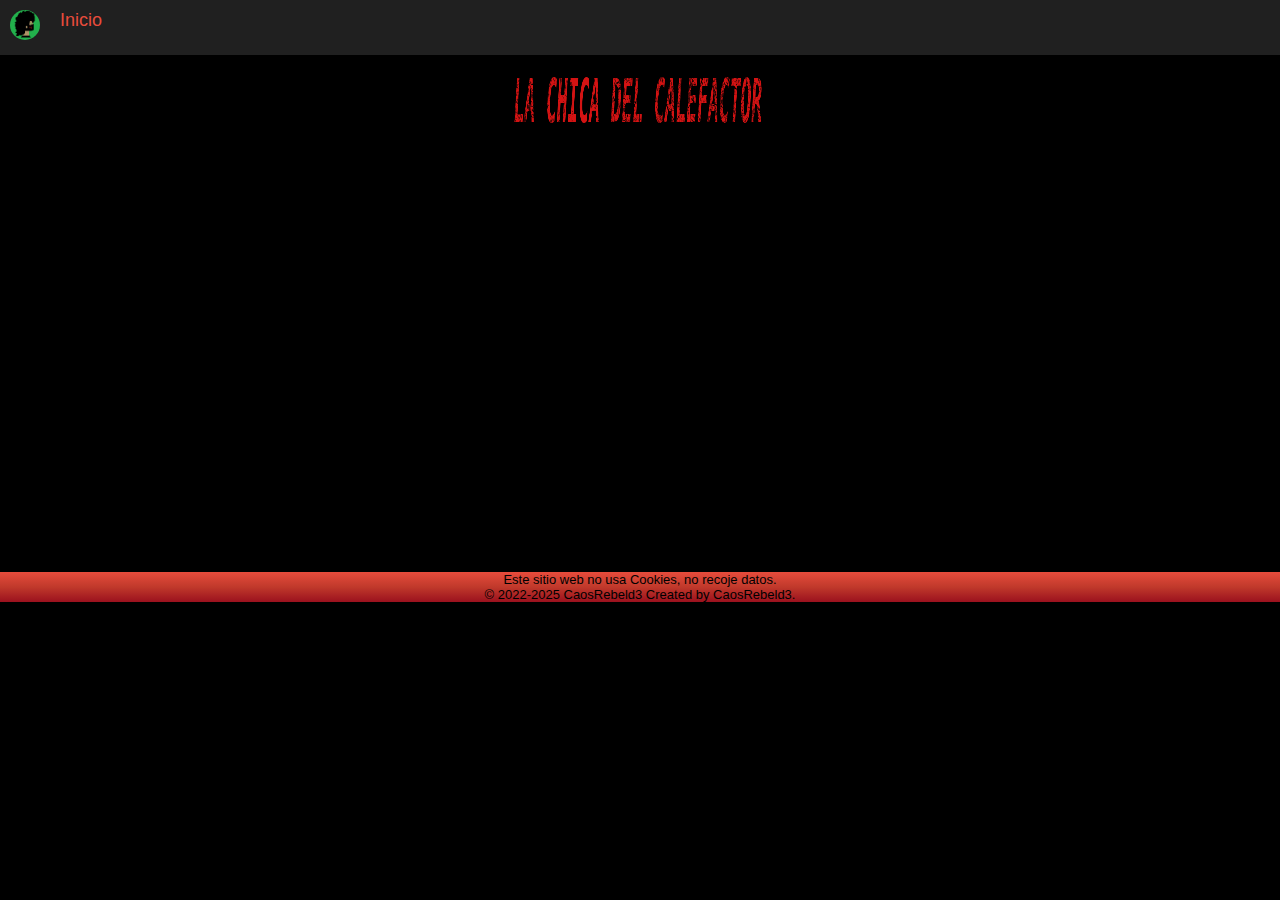
<file: lcdc.html>
<!DOCTYPE html>
<html lang="es">
<head>
  <meta charset="UTF-8">
  <title>LCDC</title>
  <meta charset="utf-8" />
  <meta name="viewport" content="width=device-width, initial-scale=1, maximum-scale=1" />
  <meta name="appel-mobile-wep-app-capable" content="yes" />
  <link rel="stylesheet" href="css/main.css">
  <link rel="icon" href="img/caos.png" type="image/png">
  <style type="text/css">
    .inof{
      background: #202020;
      width: 350px;
      height: 400px;
      display: block;
      margin: auto;
      top: 10px;
      position: relative;
      border-radius: 10px 7px 10px 7px;
  }
  .para {
      text-align: center;
      font-size: 27px;
      font-family: monospace;
      position: relative;
      margin: 10px;
      color: #e74c3c;
    }
    .musica {
        display: block;
        margin: auto;
        widht: 350px;
        height: 350px;
      }
       .lcdc{
            position: relative;
            top: 10px;
           }
          @media (max-width: 768px) {
            .lcdc{
            position: relative;
            top: 10px;
           }
      .inof {
        background: #202020;
        width: 350px;
        height: 400px;
        display: block;
        margin: auto;
        top: 10px;
        position: relative;
        border-radius: 10px 7px 10px 7px;
      }
      .para {
        text-align: center;
        font-size: 27px;
        font-family: monospace;
        position: relative;
        margin: 10px;
        color: #e74c3c;
      }
      .musica {
        display: block;
        margin: auto;
        widht: 350px;
        height: 350px;
      }
    }
  </style>
</head>
<body>
  <header>
    <nav>
      <div class="menu-icon" onclick="toggleMenu()">
        <span class="bar"></span>
        <span class="bar"></span>
        <span class="bar"></span>
      </div>
      <ul id="menu" class="menu">
        <li><a href="#"><img class="ava" src="img/caos.png"></a></li>
        <li><a href="index.html">Inicio</a></li>
      </ul>
    </nav>
  </header>
  <div class="lcdc">
  <img class="logo" src="img/lcdc.png">
 <iframe class="musica" width="350" height="350" src="https://www.youtube.com/embed/HSk6pdHbqUg?si=hE3fHRG_zk7fxrb_" title="YouTube video player" frameborder="0" allow="accelerometer; autoplay; clipboard-write; encrypted-media; gyroscope; picture-in-picture; web-share" referrerpolicy="strict-origin-when-cross-origin" allowfullscreen></iframe>
  </div><br><br><br>
  <footer class="pie">
    <p>
    Este sitio web no usa Cookies, no recoje datos.<br>
     &#169; 2022-2025 CaosRebeld3 Created by CaosRebeld3.
    </p>
  </footer>
  <script src="main.js"></script>
</body>
</html>
</file>
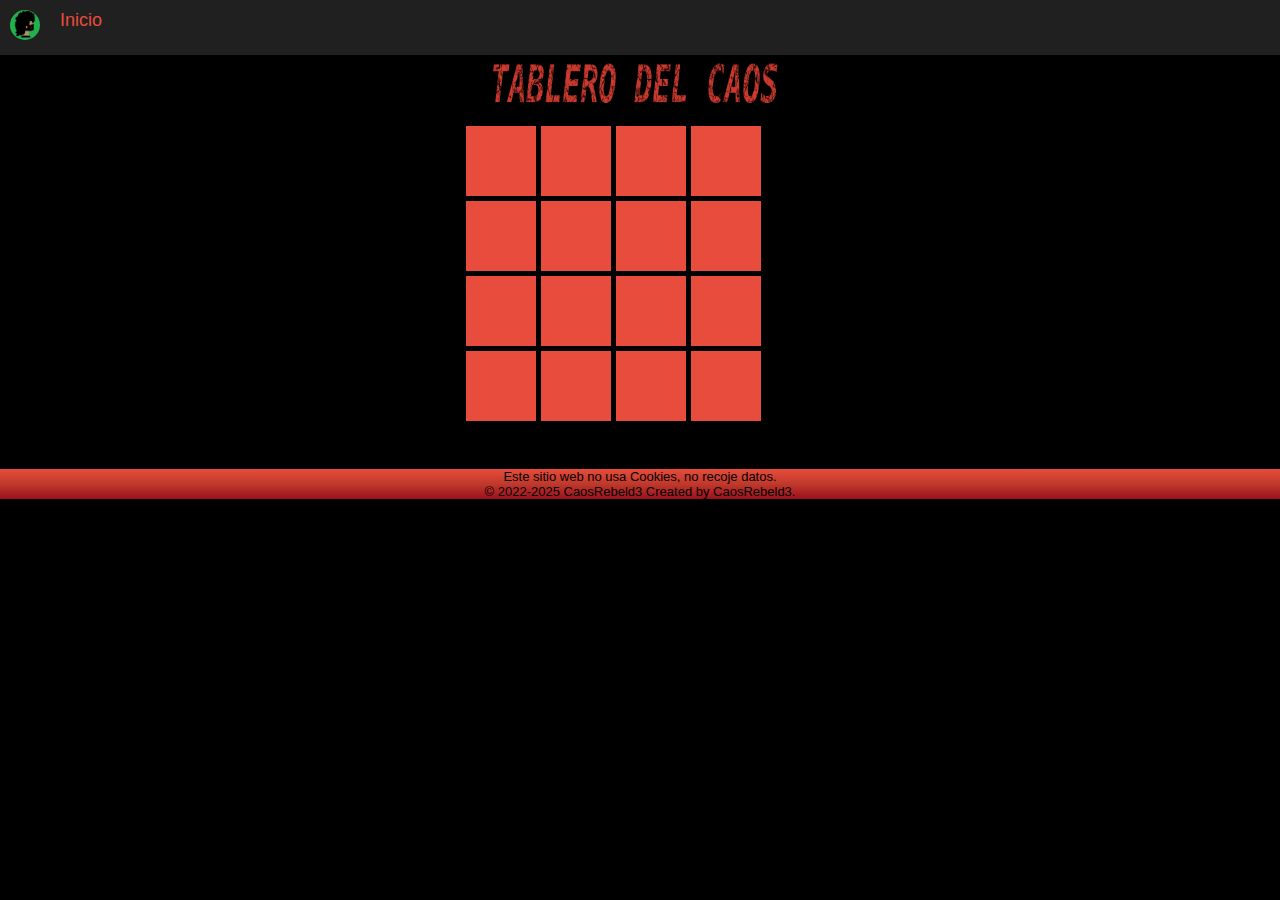
<file: proyecto.html>
<!DOCTYPE html>
<html lang="es">
<head>
  <meta charset="UTF-8">
  <title>TableroDelCaos</title>
  <meta charset="utf-8" />
  <meta name="viewport" content="width=device-width, initial-scale=1, maximum-scale=1" />
  <meta name="appel-mobile-wep-app-capable" content="yes" />
  <link rel="stylesheet" href="css/main.css">
  <link rel="icon" href="img/caos.png" type="image/png">
  <style type="text/css">
    
.board {
    display: grid;
    grid-template-columns: repeat(4, 70px); /*  columnas de 70px */
    grid-template-rows: repeat(4, 70px);    /*  filas de 70px */
    gap: 5px;
}

.cell {
    width: 70px;
    height: 70px;
    background-color: #e74c3c;
    display: flex;
    justify-content: center;
    align-items: center;
    cursor: pointer;
    border: 1px solid #000000;
    position: relative;
}

.cell img,
.cell .text {
    display: none; /* Ocultamos imágenes y textos inicialmente */
}

.cell .text {
    font-size: 12px;
    color: silver;
    text-align: center;
}

/* Estilo del enlace cuando no queden casillas visibles */
#gameOverLink {
    display: none;
    margin-top: 20px;
    font-size: 20px;
    color: yellowgreen;
    text-decoration: none;
    text-align: center;
}

#gameOverLink:hover {
    text-decoration: underline;
}
.dos {
  width: 200px;
  height: 50px;
}
  </style>
</head>
<body>
  <header>
    <nav>
      <div class="menu-icon" onclick="toggleMenu()">
        <span class="bar"></span>
        <span class="bar"></span>
        <span class="bar"></span>
      </div>
      <ul id="menu" class="menu">
        <li><a href="#"><img class="ava" src="img/caos.png"></a></li>
        <li><a href="index.html">Inicio</a></li>
         </ul>
    </nav>
  </header>
  <main>
    <section>
      <img class="tablero" src="img/table.png">
   
  <div class="infota">
       <!--  Tablero -->
     <a id="gameOverLink" href="lcdc.html" target="_blank" style="display:none;">¡Bienvenido al Caos! ENTRA</a>
    <div class="board" id="board"></div>
    <script src="scriptDos.js"></script>
      <!-- Fin tablero -->
    <p class="parrata">
      
    </p>
  </div><br><br>
<footer class="pie">
    <p>
    Este sitio web no usa Cookies, no recoje datos.<br>
     &#169; 2022-2025 CaosRebeld3 Created by CaosRebeld3.
    </p>
</footer>
  </main>
  <script src="main.js"></script>
</body>
</html>
</file>
<file: css/main.css>
/* Estilos básicos de la página */
body {
  font-family: Arial, sans-serif;
  margin: 0;
  padding: 0;
  background: black;
  color: #e74c3c;
}

header {
  background: #202020;
  padding: 10px;
}

nav {
  display: flex;
  justify-content: space-between;
  align-items: center;
}
.tablerocaos {
  width: 25px;
  height: 25px;
}
.redes {
  width: 25px;
  height: 25px;
  border-radius: 50px;
}
.itc{
  width: 75px;
  height: 25px;
}
.menu-icon {
  display: none;
  flex-direction: column;
  cursor: pointer;
}

.menu-icon .bar {
  width: 25px;
  height: 3px;
  background-color: #e74c3c;
  margin: 5px 0;
}

/* Estilo del menú */
.menu {
  list-style-type: none;
  margin: 0;
  padding: 0;
  display: flex;
}

.menu li {
  margin-right: 20px;
}

.menu a {
  color: #e74c3c;
  text-decoration: none;
  font-size: 18px;
}
.logo {
  width: 300px;
  height: 100px;
  display: block;
  margin: auto;
}
.info{
  background: transparent;
  width: 350px;
  height: auto;
  display: block;
  margin: auto;
  top: 10px;
  position: relative;
}
.parra {
  text-align: center;
  font-size: 27px;
  font-family: monospace;
  border-style: inset;
  border-color: #e74c3c;
  position: relative;
  margin: 10px;
  color: #e74c3c;
  border-left: none;
  border-right: none;
}
.infodos {
  background: transparent;
  width: 350px;
  height: auto;
  display: block;
  margin: auto;
  top: 10px;
  position: relative;
}
.parrafo {
  text-align: center;
  font-size: 25px;
  font-family: monospace;
  border-style: inset;
  border-color: darkred;
  position: relative;
  margin: 10px;
  color: #e74c3c;
  border-bottom: none;
  border-top: none;
}
.pie {
  position: relative;   
  width: 100%;  
  color: black; 
  text-align: center; 
  font-size: 13px;
  background: linear-gradient(to bottom, #e74c3c, #c0392b, #9b111e);
}
/* PROYECTO WEB */
.tablero {
  width: 300px;
  height: 60px;
  display: block;
  margin: auto;
}
.infota {
  background: transparent;
  width: 350px;
  height: auto;
  display: block;
  margin: auto;
  top: 10px;
  position: relative;
}
.parrata {
    text-align: center;
    font-size: 27px;
    font-family: monospace;
    position: relative;
    margin: 10px;
    color: #e74c3c;
}
 .ava {
    width: 30px;
    height: 30px;
    border-radius: 50%;
  }
/* Estilo para dispositivos móviles */
@media (max-width: 768px) {
  .tablerocaos {
    width: 25px;
    height: 25px;
  }
  .redes {
    width: 25px;
    height: 25px;
    border-radius: 50px;
  }
  .itc{
    width: 75px;
    height: 25px;
  }
  .menu {
    display: none;
    flex-direction: column;
    width: 100%;
    background-color: #1c0d02;
  }

  .menu li {
    text-align: center;
    padding: 10px 0;
  }

  .menu-icon {
    display: flex;
  }

  .menu.show {
    display: block;
  }
  .info{
    background: transparent;
    width: 350px;
    height: auto;
    display: block;
    margin: auto;
    top: 10px;
    position: relative;
  }
  .parra {
      text-align: center;
      font-size: 27px;
      font-family: monospace;
      border-style: inset;
      border-color: #e74c3c;
      position: relative;
      margin: 10px;
      color: #e74c3c;
      border-left: none;
      border-right: none;
  }
  .pie {
      position: relative; 
      width: 100%;  
      color: black; 
      text-align: center; 
      font-size: 13px;
      background: linear-gradient(to bottom, #e74c3c, #c0392b, #9b111e);
  }
  /* PROYECTO WEB */
  .infota{
    background: transparent;
    width: 350px;
    height: auto;
    display: block;
    margin: auto;
    top: 10px;
    position: relative;
  }
  .parrata{
      text-align: center;
      font-size: 27px;
      font-family: monospace;
      position: relative;
      margin: 10px;
      color: #e74c3c;
  }
  .ava {
    width: 30px;
    height: 30px;
    border-radius: 50%;
  }
}
</file>
